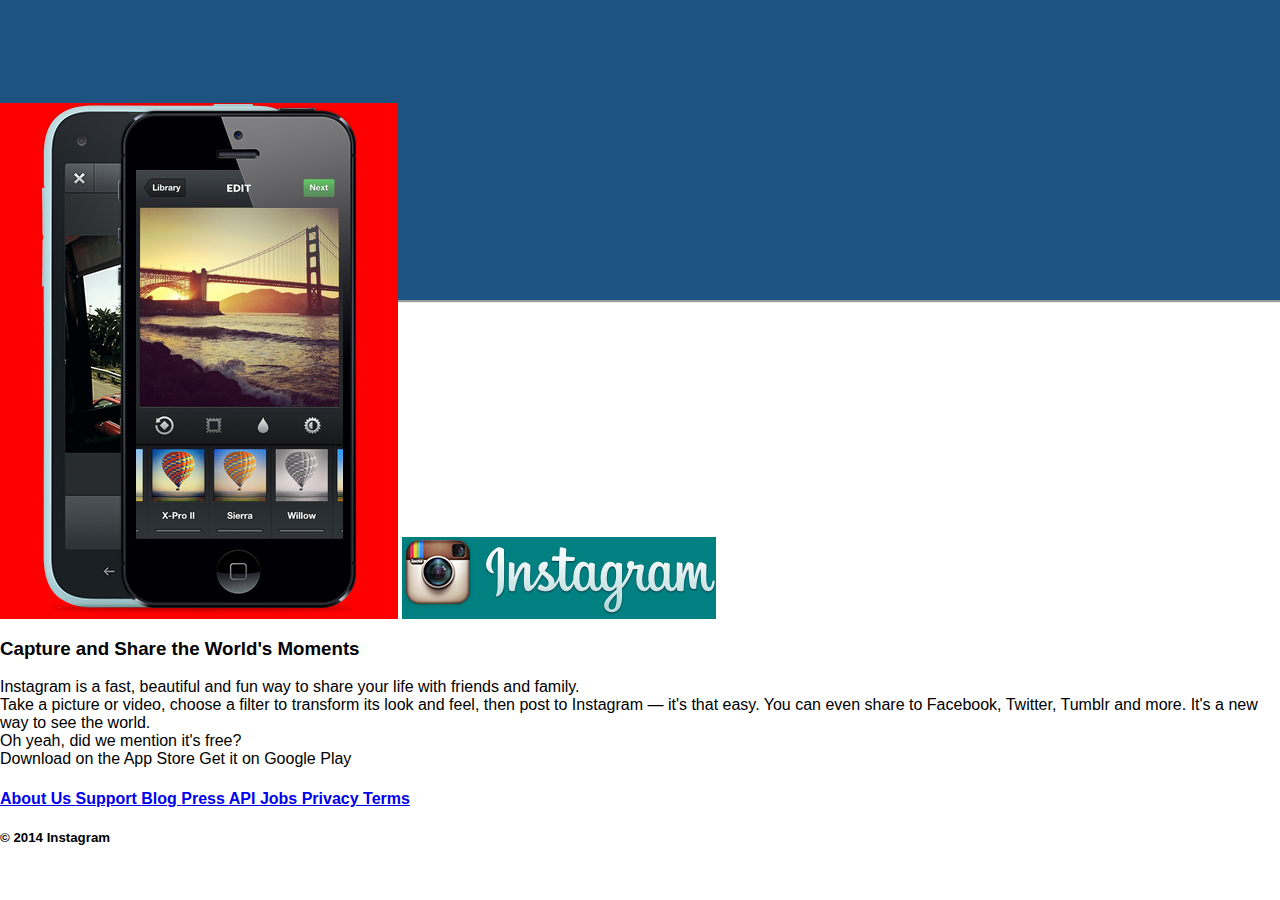
<file: Instagram.html>
<!DOCTYPE html>
<!-- saved from url=(0069)file:///Users/Serene/Desktop/WDI-Exercises/css-positioning/index.html -->
<html lang="en"><head><meta http-equiv="Content-Type" content="text/html; charset=UTF-8">
  
  <meta name="viewport" content="width=device-width, initial-scale=1">
  <link rel="stylesheet" type="text/css" href="./Instagram_files/style.css">
  <title>Instagram</title>
</head>

<body>
  <div class="top"></div>
  <div class="bottom"></div>
  <div class="left">
    <img src="./Instagram_files/phones.png">
  </div>

  <div class="right-top">
    <img src="./Instagram_files/brand.png" alt="Instagram"> 
  </div>

  <div class="right-bottom">
    <h3>
      Capture and Share the World's Moments
    </h3>
    <p>
      Instagram is a fast, beautiful and fun way to share your life with friends and family.<br>

      Take a picture or video, choose a filter to transform its look and feel, then post to Instagram — it's that
      easy. You can even share to Facebook, Twitter, Tumblr and more. It's a new way to see the world.<br>

      Oh yeah, did we mention it's free?<br>

      Download on the App Store
      Get it on Google Play
    </p>


  </div>

  <footer>
    <h4>
      <a href="file:///Users/Serene/Desktop/WDI-Exercises/css-positioning/index.html#">About Us </a>
      <a href="file:///Users/Serene/Desktop/WDI-Exercises/css-positioning/index.html#">Support </a>
      <a href="file:///Users/Serene/Desktop/WDI-Exercises/css-positioning/index.html#">Blog </a>
      <a href="file:///Users/Serene/Desktop/WDI-Exercises/css-positioning/index.html#">Press </a>
      <a href="file:///Users/Serene/Desktop/WDI-Exercises/css-positioning/index.html#">API </a>
      <a href="file:///Users/Serene/Desktop/WDI-Exercises/css-positioning/index.html#">Jobs </a>
      <a href="file:///Users/Serene/Desktop/WDI-Exercises/css-positioning/index.html#">Privacy </a>
      <a href="file:///Users/Serene/Desktop/WDI-Exercises/css-positioning/index.html#">Terms </a>
    </h4>
    <h5>
      © 2014 Instagram
    </h5>
  </footer>



</body></html>
</file>
<file: Instagram_files/style.css>
/*
Colors to use:
dark blue: #06365f
light blue: #1c5380
*/

body {
  font-family: "Helvetica Neue", Helvetica, Arial, sans-serif;
  font-size: 16px;
  margin: 0;
}

.top {
 background-color: #1c5380;
 height: 300px;
 border-bottom-style: groove;
}

.left {
  display: inline-block;
  margin-top: -200px;
  background-color: red;
  padding: 0 40px;
}

.right-top{
  background-color: teal;
  display: inline-block;
  margin-top: -500px;
}
</file>
